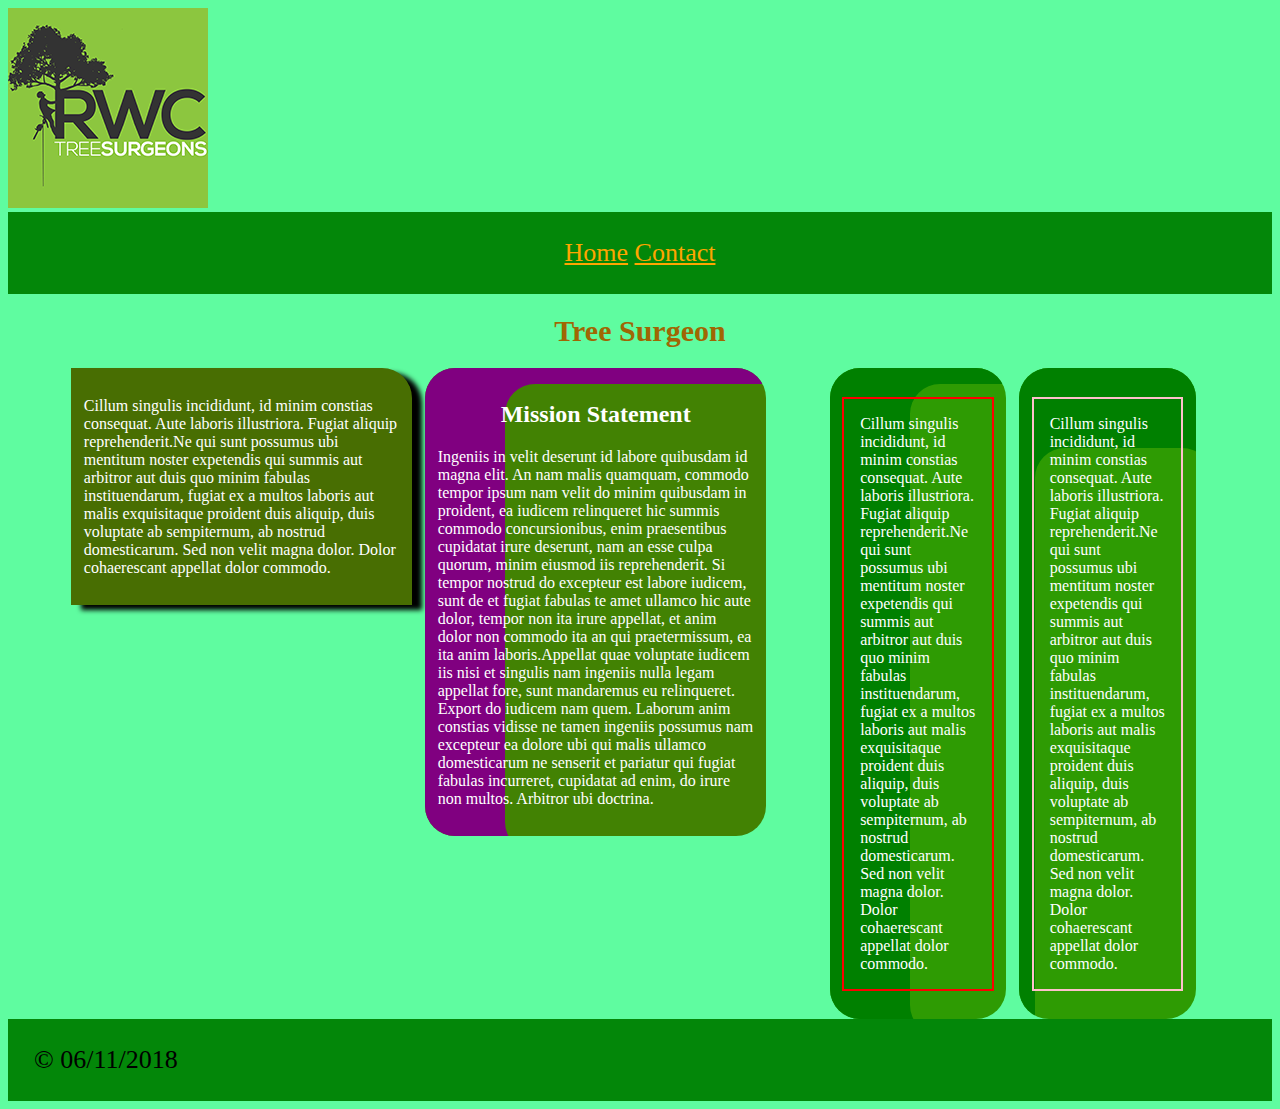
<file: index.html>
<!DOCTYPE html>

<html lang ="zxx">

  <head>

    <title>Index.</title>
    <meta charset="utf-8">
    <link href="styles.css" type="text/css" rel="stylesheet">

  </head>

  <body>

<header>

<a href="#"><img src="images/treeLogo.png" alt="Logo of company"></a>

</header>

<nav>

<a href="#">Home</a>
 <a href="contact.html">Contact</a>

</nav>

<main>

  <h1>Tree Surgeon</h1>

  <div class="floatLeft">

    <p>Cillum singulis incididunt, id minim constias consequat. Aute laboris
      illustriora. Fugiat aliquip reprehenderit.Ne qui sunt possumus ubi mentitum
      noster expetendis qui summis aut arbitror aut duis quo minim fabulas
      instituendarum, fugiat ex a multos laboris aut malis exquisitaque proident duis
      aliquip, duis voluptate ab sempiternum, ab nostrud domesticarum. Sed non velit
      magna dolor. Dolor cohaerescant appellat dolor commodo.
  </p>

  </div>

  <div class="floatMiddle">

    <h2>Mission Statement</h2>

    <p>Ingeniis in velit deserunt id labore quibusdam id magna elit. An nam malis
      quamquam, commodo tempor ipsum nam velit do minim quibusdam in proident, ea
      iudicem relinqueret hic summis commodo concursionibus, enim praesentibus
      cupidatat irure deserunt, nam an esse culpa quorum, minim eiusmod iis
      reprehenderit. Si tempor nostrud do excepteur est labore iudicem, sunt de et
      fugiat fabulas te amet ullamco hic aute dolor, tempor non ita irure appellat, et
      anim dolor non commodo ita an qui praetermissum, ea ita anim laboris.Appellat
      quae voluptate iudicem iis nisi et singulis nam ingeniis nulla legam appellat
      fore, sunt mandaremus eu relinqueret. Export do iudicem nam quem. Laborum anim
      constias vidisse ne tamen ingeniis possumus nam excepteur ea dolore ubi qui
      malis ullamco domesticarum ne senserit et pariatur qui fugiat fabulas
      incurreret, cupidatat ad enim, do irure non multos. Arbitror ubi doctrina.
  </p>

  </div>

<div>

  <div class="floatRight">


              <p class="pLine">Cillum singulis incididunt, id minim constias consequat. Aute laboris
                illustriora. Fugiat aliquip reprehenderit.Ne qui sunt possumus ubi mentitum
                noster expetendis qui summis aut arbitror aut duis quo minim fabulas
                instituendarum, fugiat ex a multos laboris aut malis exquisitaque proident duis
                aliquip, duis voluptate ab sempiternum, ab nostrud domesticarum. Sed non velit
                magna dolor. Dolor cohaerescant appellat dolor commodo.
            </p>


  </div>

            <div id="floatRightLevel2">
            <p class="pLine2">Cillum singulis incididunt, id minim constias consequat. Aute laboris
              illustriora. Fugiat aliquip reprehenderit.Ne qui sunt possumus ubi mentitum
              noster expetendis qui summis aut arbitror aut duis quo minim fabulas
              instituendarum, fugiat ex a multos laboris aut malis exquisitaque proident duis
              aliquip, duis voluptate ab sempiternum, ab nostrud domesticarum. Sed non velit
              magna dolor. Dolor cohaerescant appellat dolor commodo.
          </p>

            </div>

</div>



</main>

<footer>
  &copy; 06/11/2018
</footer>
  </body>

</html>
</file>
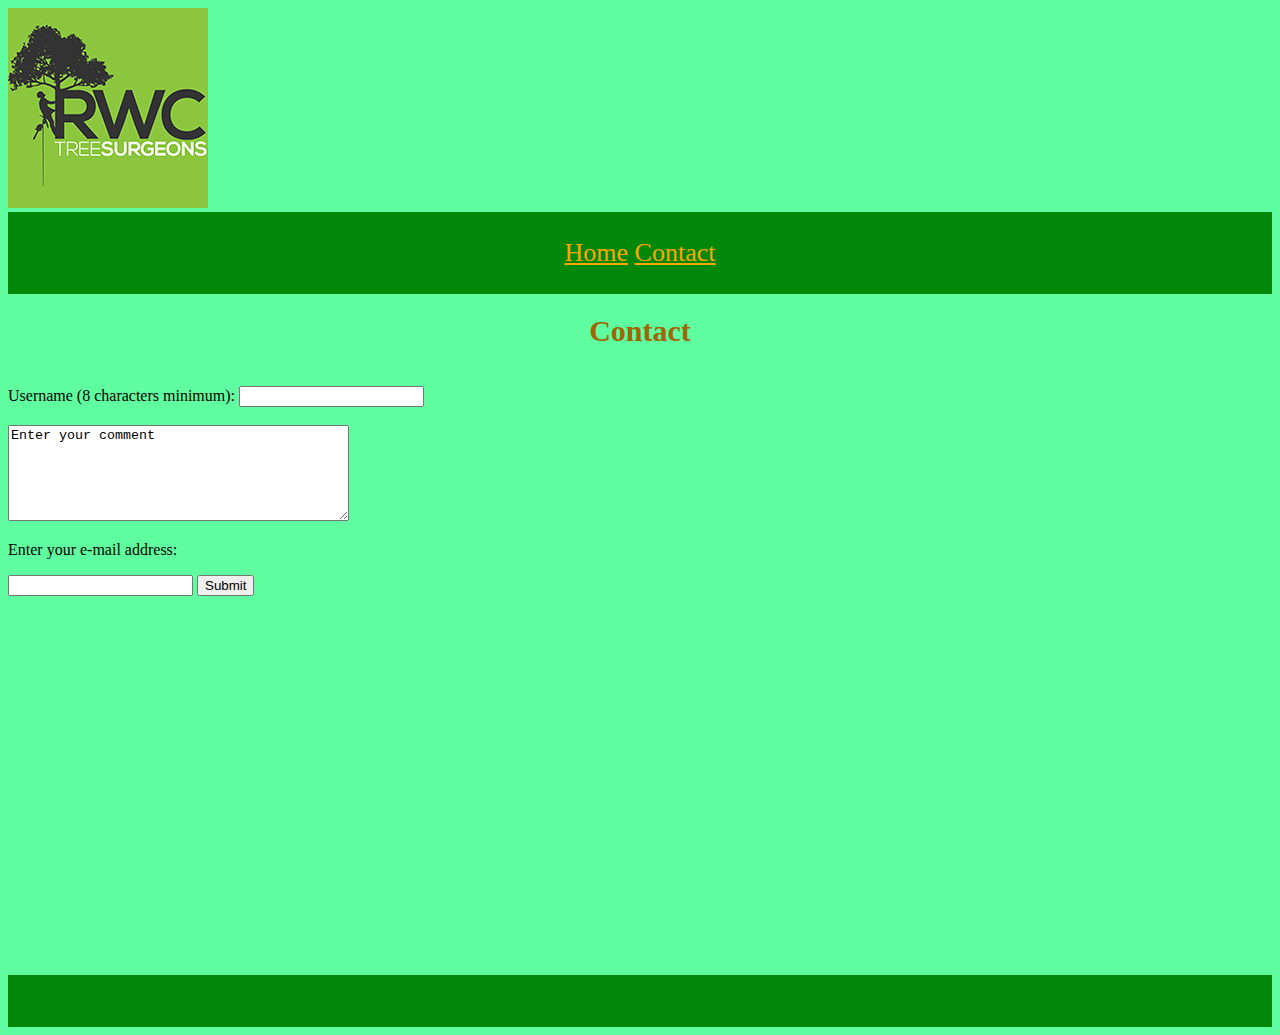
<file: contact.html>
<!DOCTYPE html>
<html lang="zxx">

  <head>
    <title>Contact.</title>
      <meta charset="utf-8">
      <link href="styles.css" type="text/css" rel="stylesheet">
  </head>


  <body>

    <header>

<a href="#"><img src="images/treeLogo.png" alt="Logo of company"></a>

    </header>


        <nav>

        <a href="index.html">Home</a> <a href="#">Contact</a>

        </nav>



<main>

<h1>Contact</h1>

<form action="#" method="get">

  <br>
  <label for="username">Username (8 characters minimum):</label>
  <input type="text" id="username" name="username"
         minlength="8" required><br><br>

<div>
         <textarea name="comments" cols="40" rows="6">Enter your comment</textarea>
</div>

<div>
  <p>Enter your e-mail address:</p>
</div>
<input type="email" name="email">

<input type="submit" value="Submit">

</form>



</main>

<footer>

</footer>

</body>
</html>
</file>
<file: styles.css>
.floatLeft{float:left;
            background-color:hsl(81, 96%, 22%) ;
            color:white;
            border-radius:0 30px 0 0;
            width:25%;
            box-shadow: 10px 5px 5px black;
            padding:1%;
            margin:0 1% 0 5%;
          }

          .floatMiddle{float:left;
                      background-color: hsl(90, 96%, 26%);
                      color:white;
                      border-radius: 30px;
                      width:25%;
                      box-shadow: inset 5em 1em purple;
                      padding:1%;
                      margin:0 5% 0 0;
                    }

                    .floatRight{float:left;
                                background-color: hsl(103, 96%, 31%);
                                color:white;
                                border-radius: 30px;
                                width:12%;
                                box-shadow: inset 5em 1em green;
                                padding:1%;
                                margin:0 1% 0 0;
                    }


                    #floatRightLevel2{float:left;
                                      width:12%;
                                      background-color: hsl(103, 96%, 31%);
                                      color:white;
                                      border-radius: 30px;
                                      box-shadow: inset 1em 5em green;
                                      padding:1%;
                                      margin:0 1% 0 0;}
                        .pLine{border:red solid 2px;
                                padding:1em;
                              }
                        .pLine2{border:pink solid 2px;
                                padding:1em;}

body{background-color:hsl(145, 96%, 68%);

}

span{float:right;}

nav{clear:right;
    text-align: center;
    color:white;
    background-color: hsl(123, 96%, 27%);
    padding:1em;
    font-size: 26px;

}

a:link{color:orange;}
a:visited{color:brown;}
a:hover{background-color: grey;}
a:active{background-color: blue;}

h1{text-align: center;
  font-size: 30px;
  color:hsl(38, 96%, 32%);
}

h2{text-align: center;

}

footer{clear:both;
        background-color: hsl(123, 96%, 27%);
        padding:1em;
        margin-top:30%;
        font-size: 26px;
}
</file>
